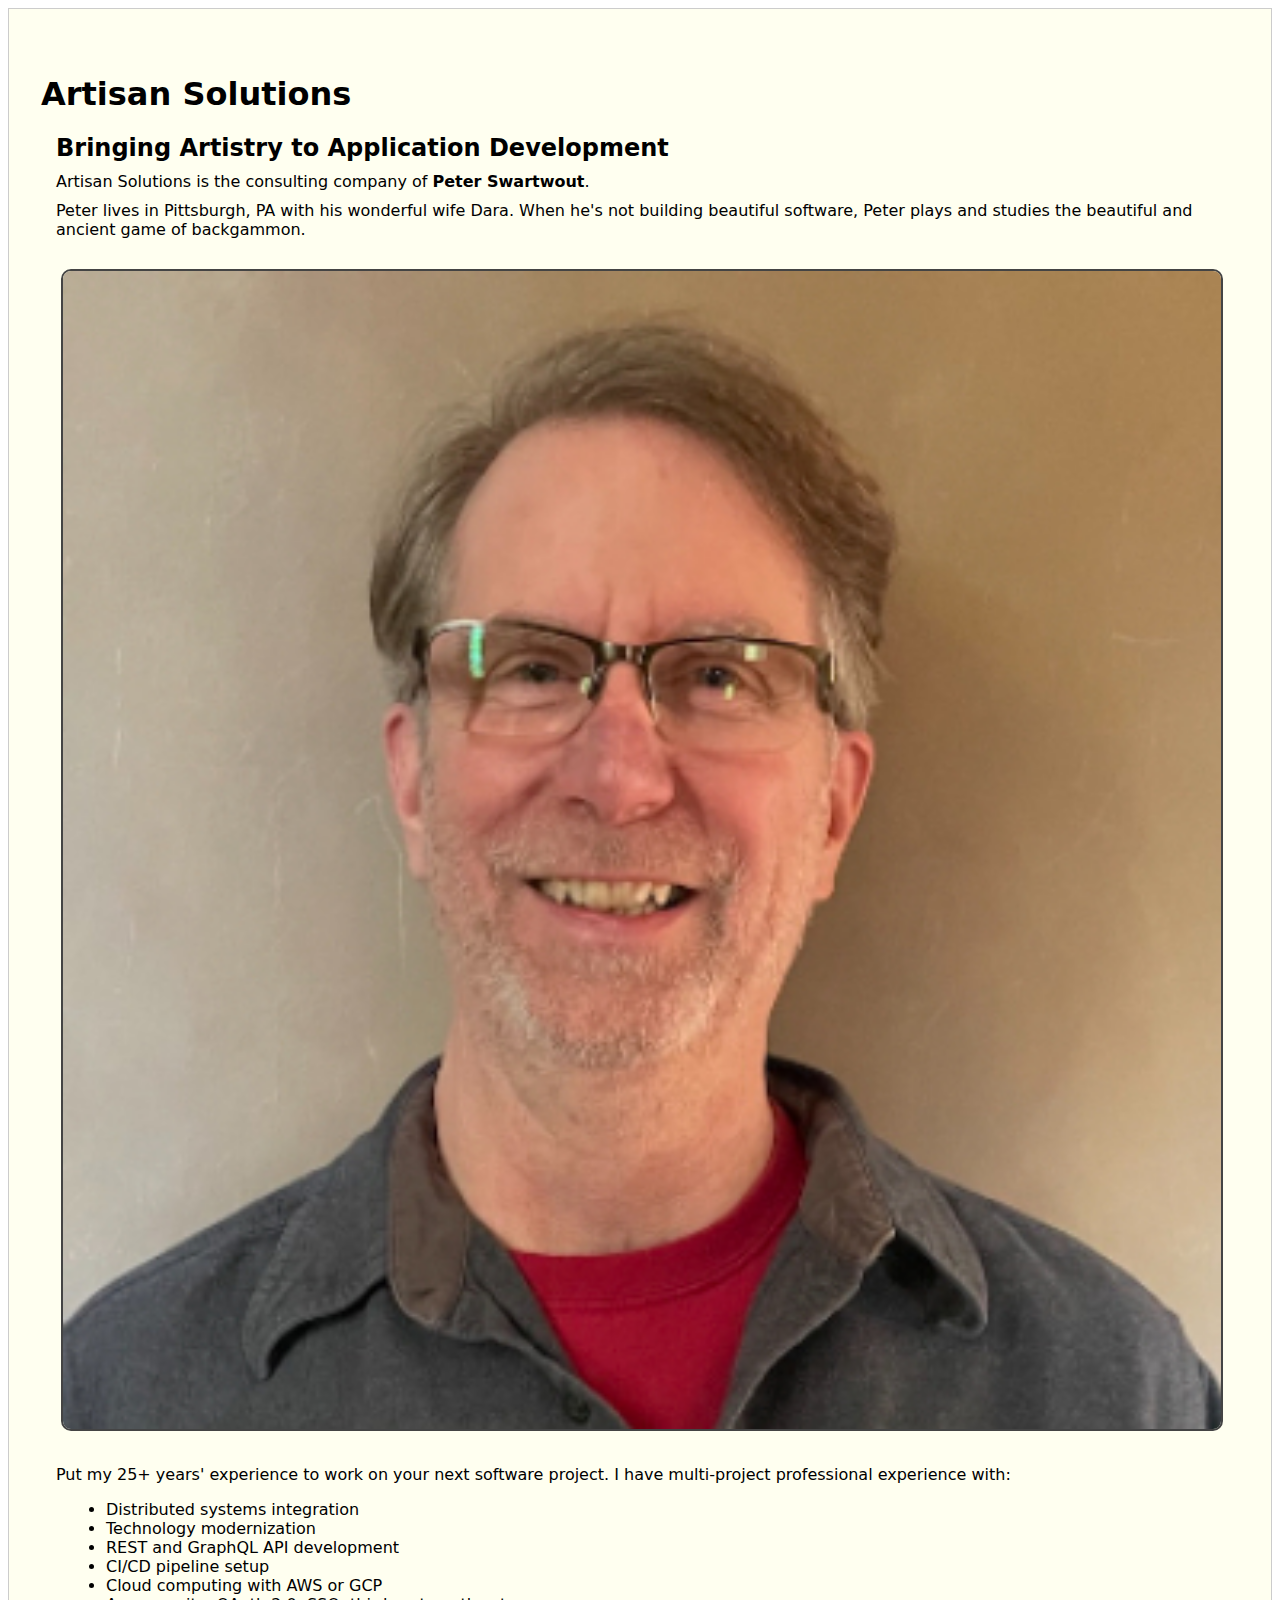
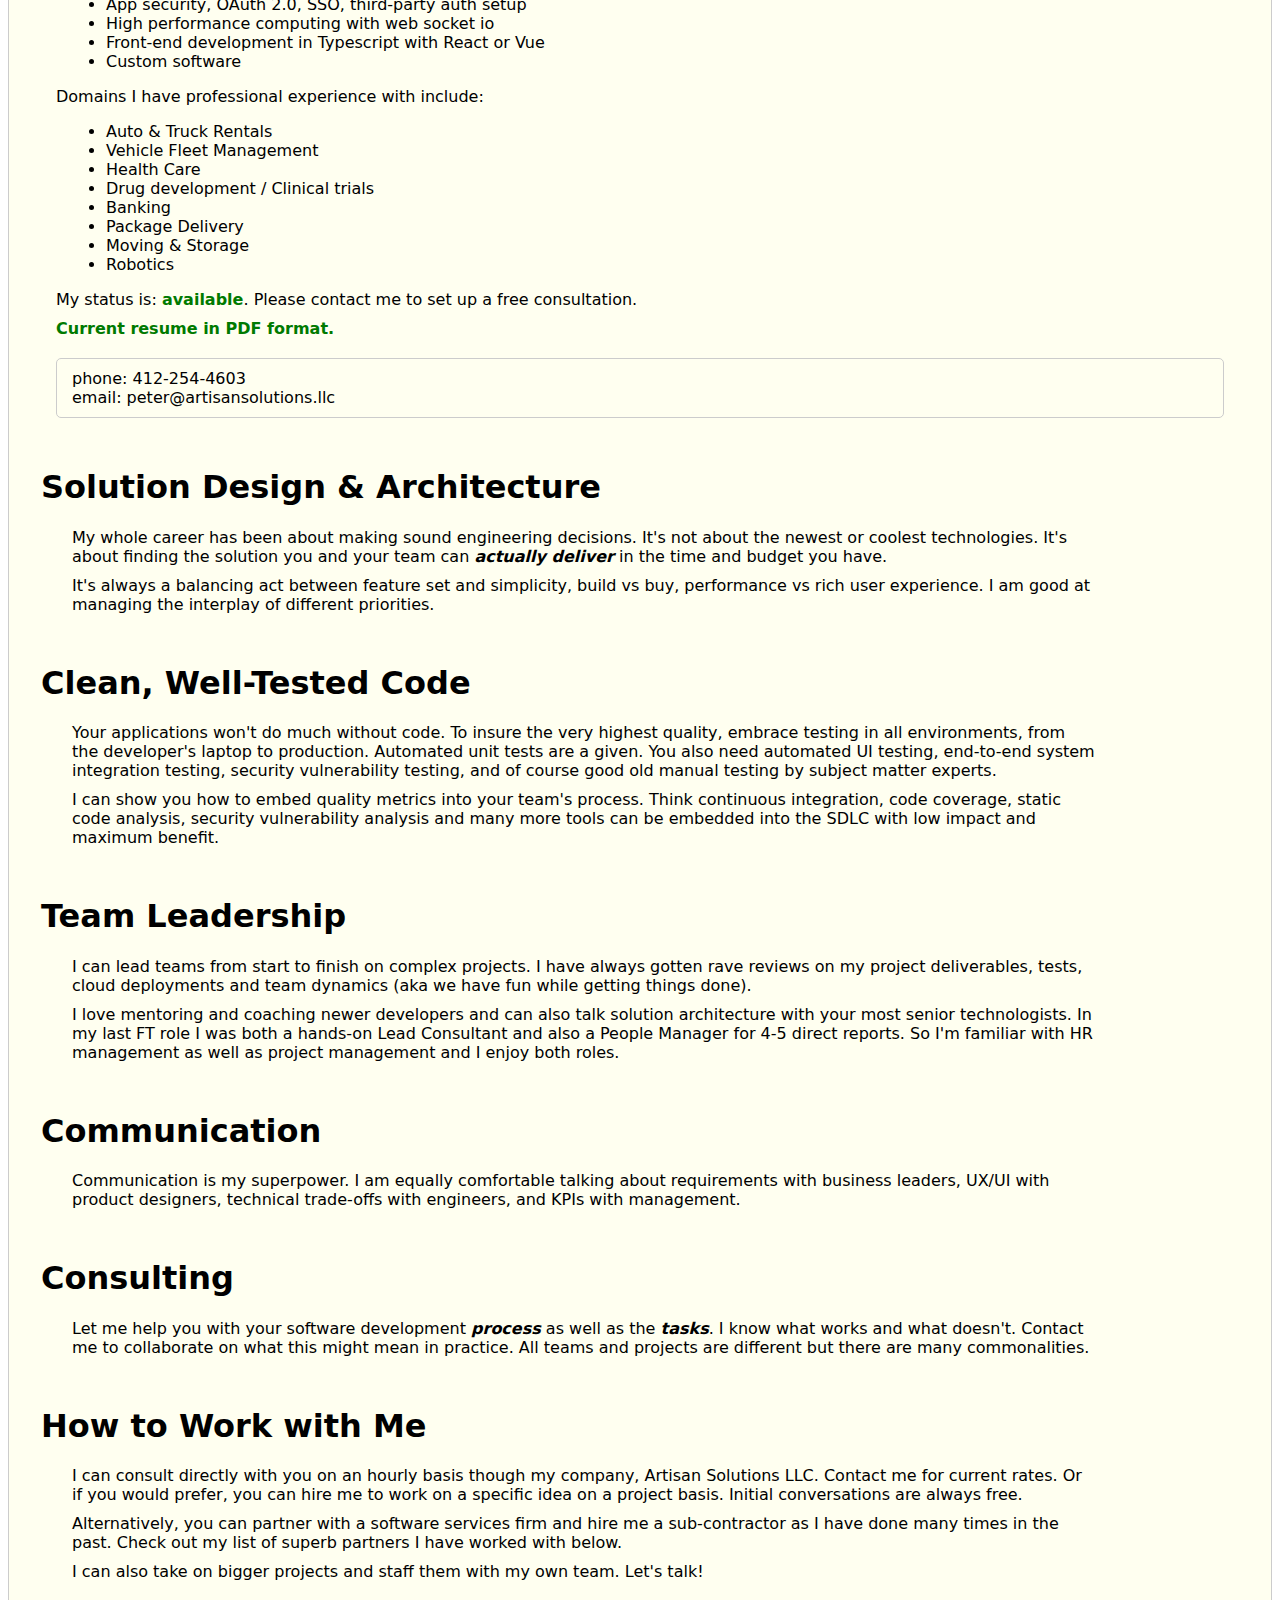
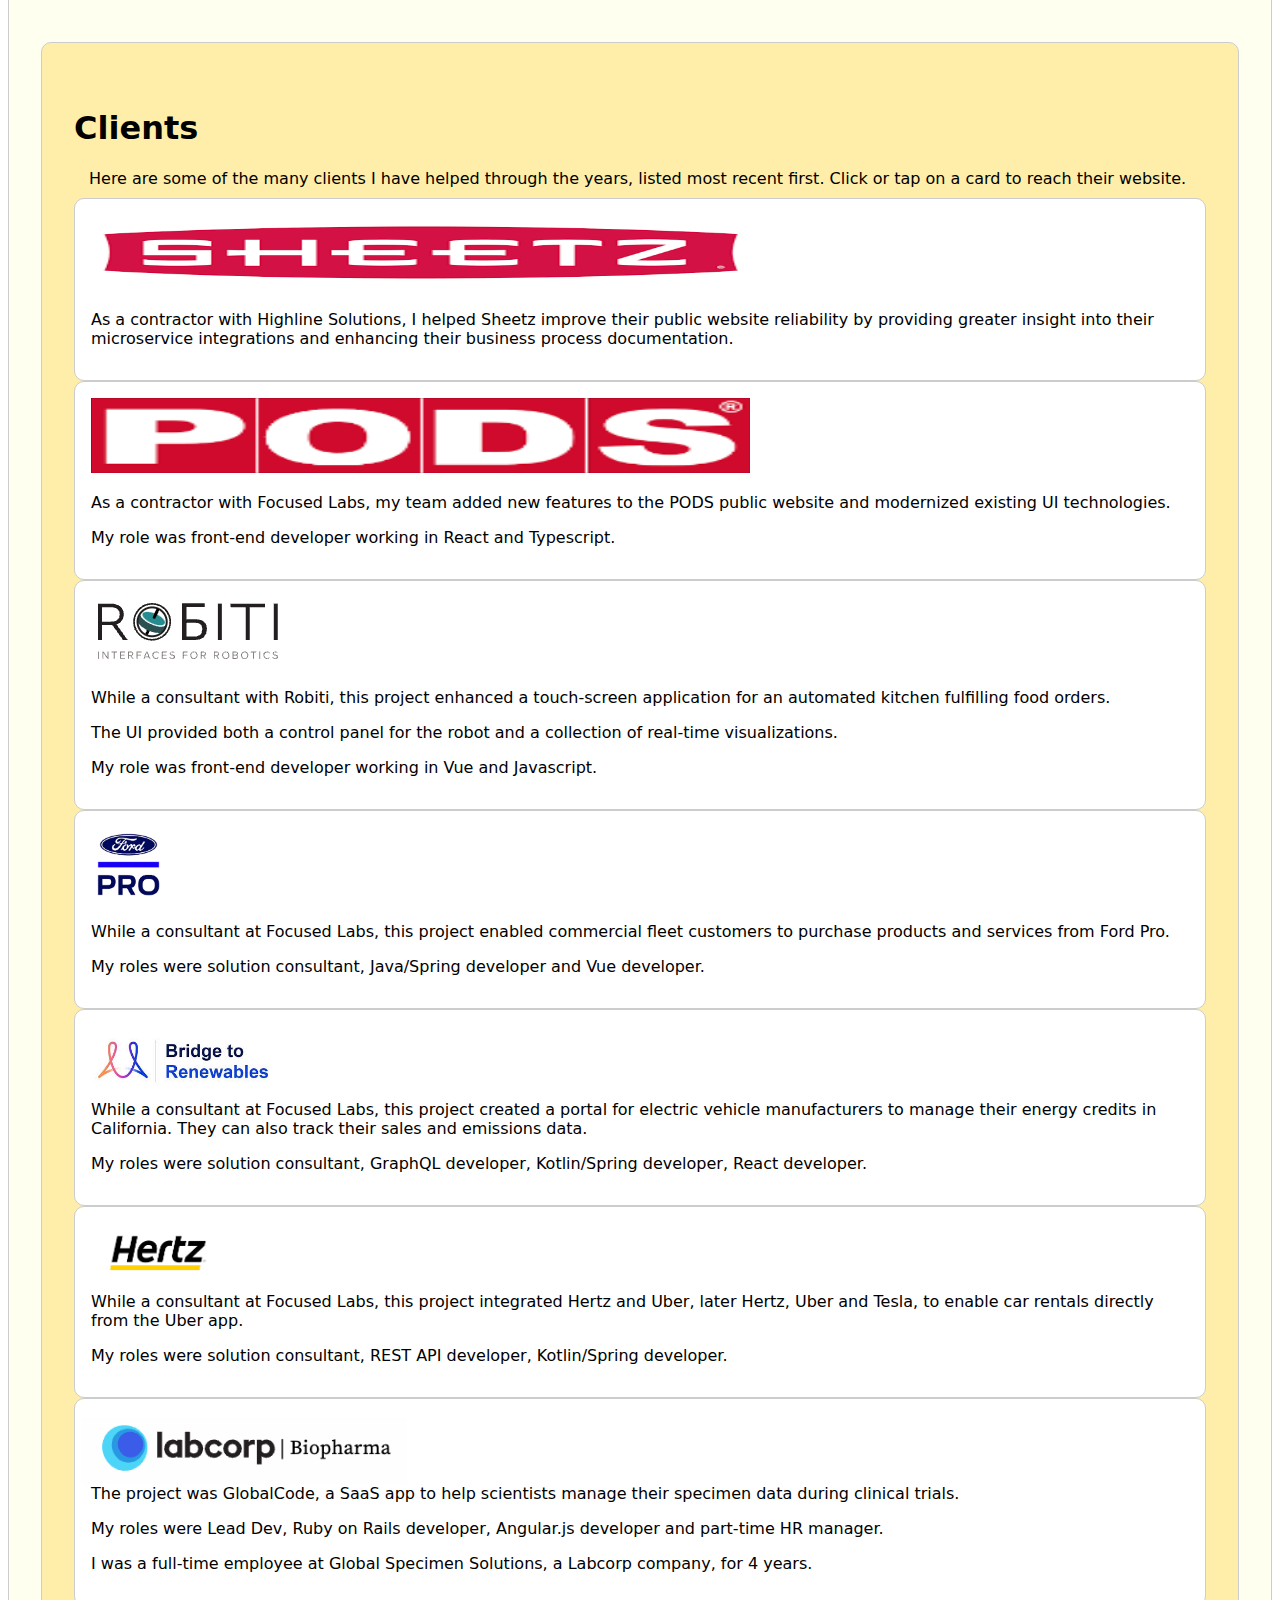
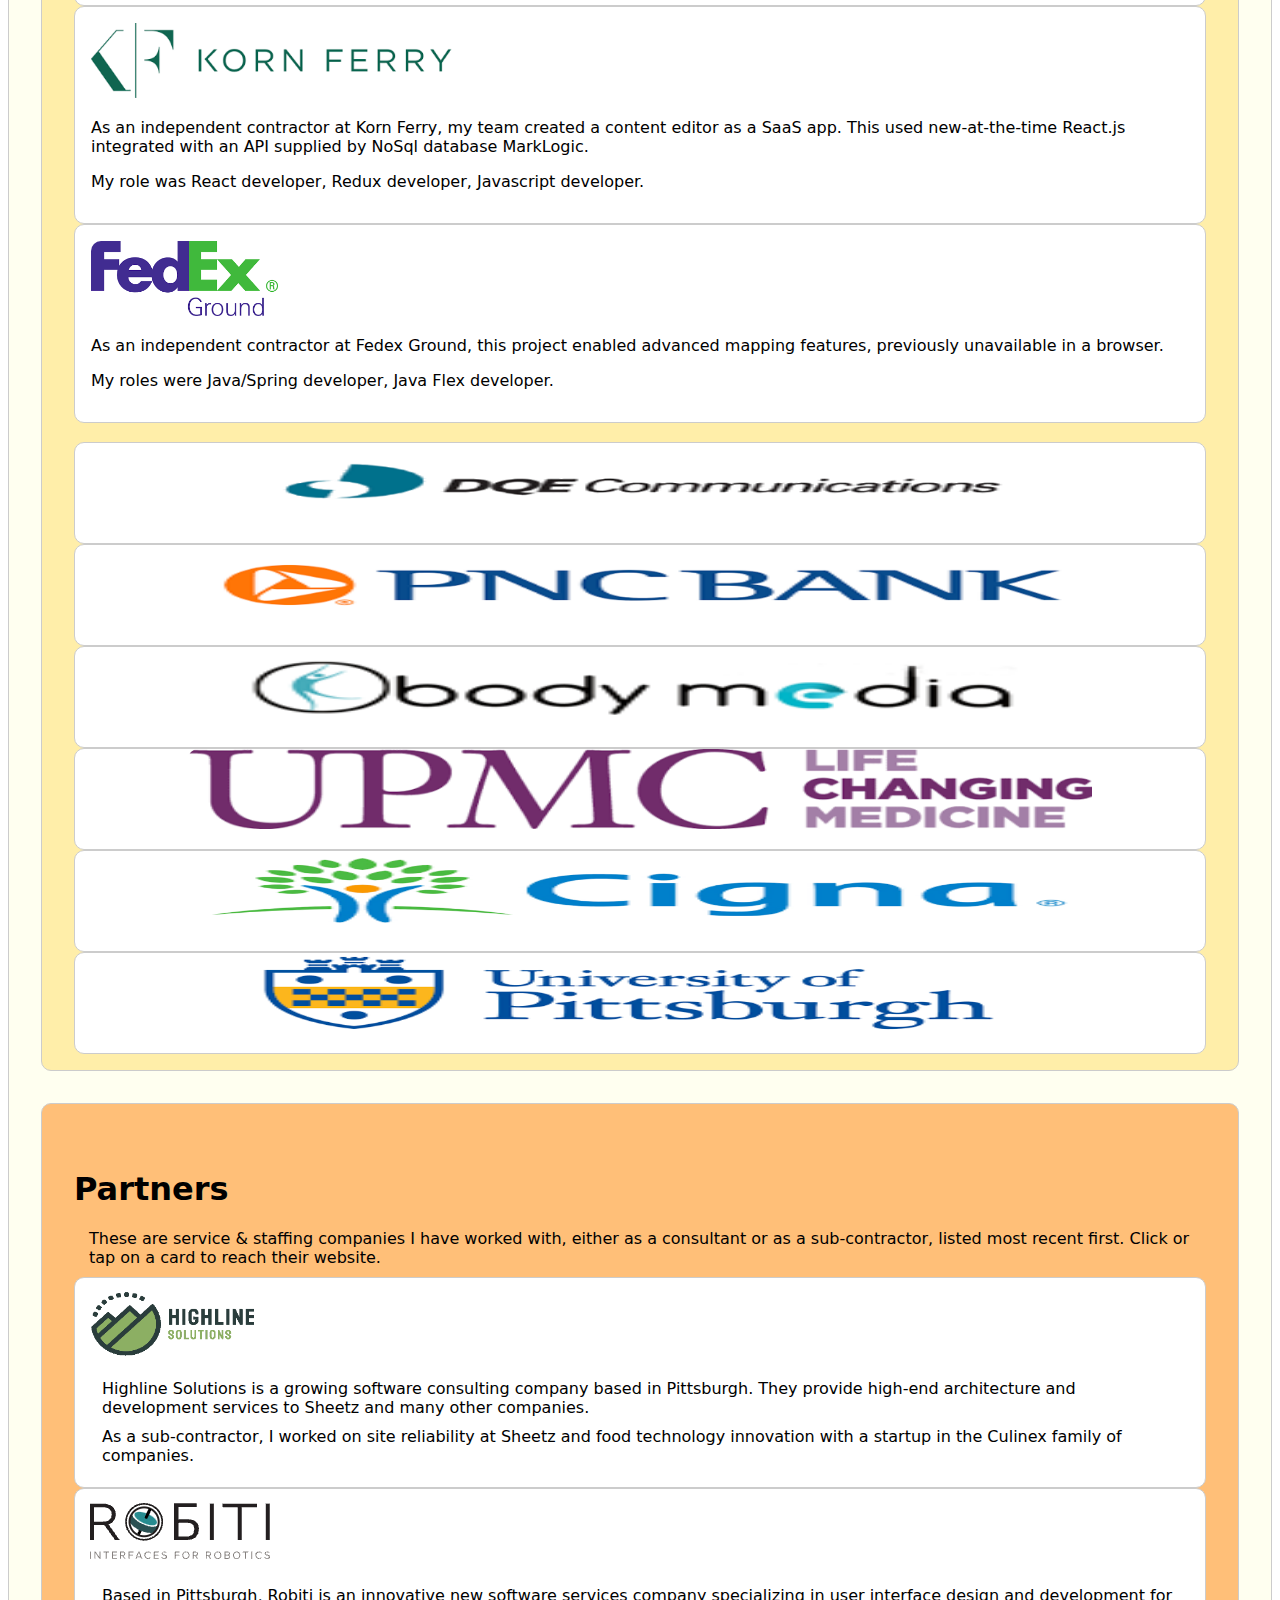
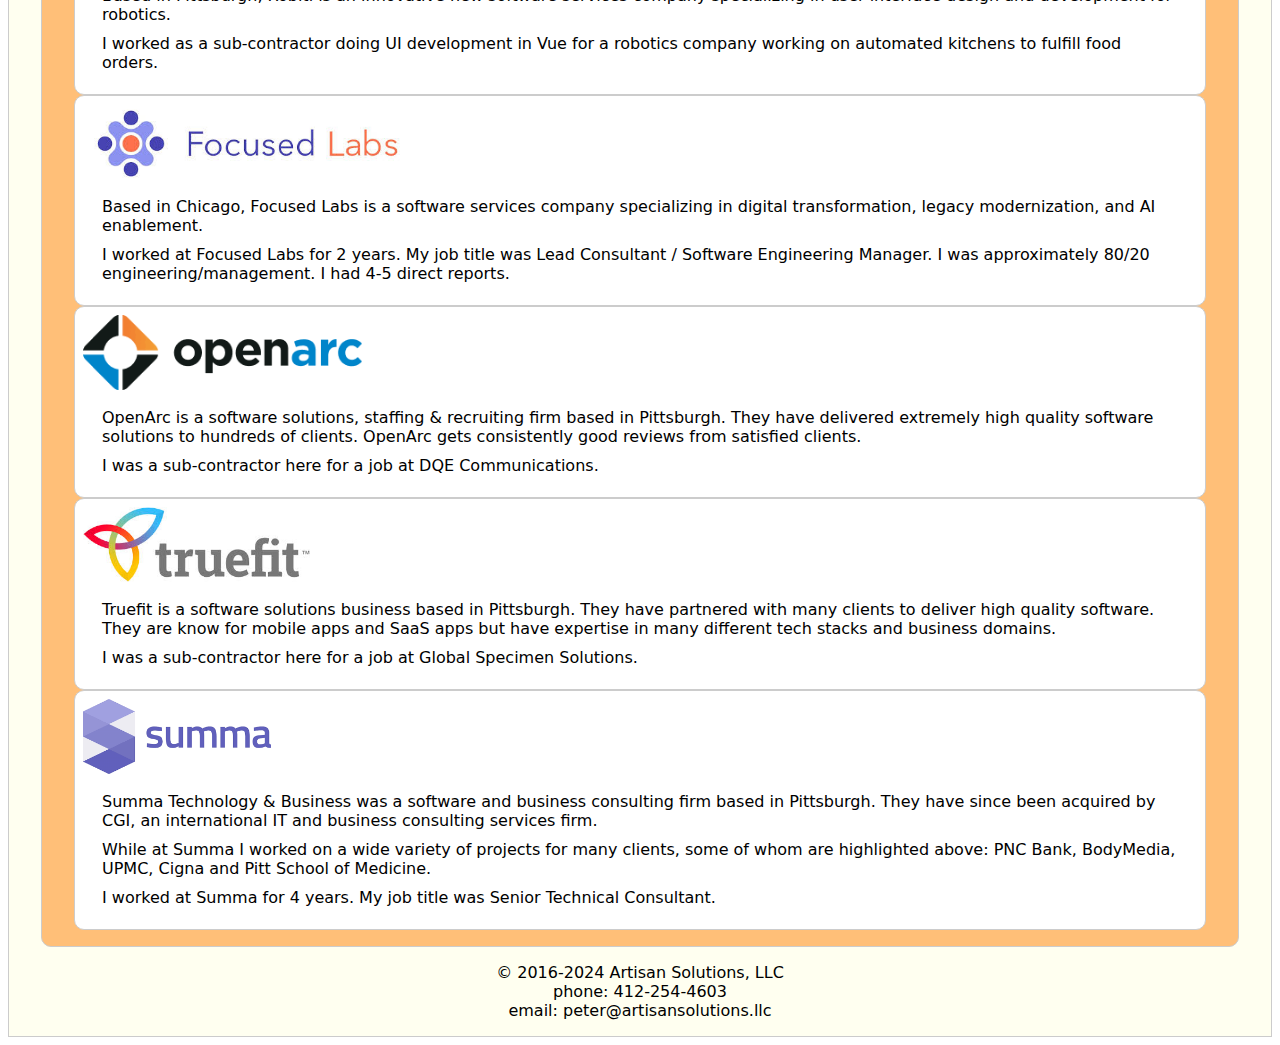
<file: index.html>
<!doctype html>
<html lang="en">
<head>
    <meta charset="utf-8">
    <meta name="viewport" content="width=device-width, initial-scale=1">
    <meta name="author" content="Peter Swartwout"/>
    <meta name="keywords"
          content="swartwout, artisan solutions, artisan, software, development, solutions, reactjs, java, spring, html"/>
    <meta name="robots" content="all"/>
    <title>Artisan Solutions</title>
    <link rel="icon" href="images/big-a.png">
    <link rel="stylesheet" href="https://cdn.jsdelivr.net/npm/bootstrap@5.2.3/dist/css/bootstrap.min.css"
          integrity="sha384-rbsA2VBKQhggwzxH7pPCaAqO46MgnOM80zW1RWuH61DGLwZJEdK2Kadq2F9CUG65" crossorigin="anonymous">
    <link rel="stylesheet" media="all" type="text/css" href="css/artisan.css"/>
</head>
<body>
<div class="container">
    <div class="row">
        <div class="col-md-8 col-lg-9">
            <h1 class="mt-0">Artisan Solutions</h1>
            <p class="slogan">Bringing Artistry to Application Development</p>
            <p>
                Artisan Solutions is the consulting company of <span class="em">Peter Swartwout</span>.
            </p>
            <p>
                Peter lives in Pittsburgh, PA with his wonderful wife Dara. When he's not building beautiful
                software, Peter plays and studies the beautiful and ancient game of backgammon.
            </p>
        </div>
        <div class="photo col-md-4 col-lg-3">
            <img class="bio-pic" alt="Peter Swartwout Photo" src="images/peter-photo-april-2024.png"/>
        </div>
        <div class="col-sm-12">
            <p>
                Put my 25+ years' experience to work on your next software project. I have multi-project
                professional experience
                with:
            </p>
            <ul>
                <li>Distributed systems integration</li>
                <li>Technology modernization</li>
                <li>REST and GraphQL API development</li>
                <li>CI/CD pipeline setup</li>
                <li>Cloud computing with AWS or GCP</li>
                <li>App security, OAuth 2.0, SSO, third-party auth setup</li>
                <li>High performance computing with web socket io</li>
                <li>Front-end development in Typescript with React or Vue</li>
                <li>Custom software</li>
            </ul>
        </div>
        <div class="col-sm-12">
            <p>
                Domains I have professional experience with include:
            </p>
            <ul>
                <li>Auto & Truck Rentals</li>
                <li>Vehicle Fleet Management</li>
                <li>Health Care</li>
                <li>Drug development / Clinical trials</li>
                <li>Banking</li>
                <li>Package Delivery</li>
                <li>Moving & Storage</li>
                <li>Robotics</li>
            </ul>
            <p>
                My status is: <span class="status-available">available</span>. Please contact me to set up a free consultation.
<!--                My status is: <span class="status-working">not currently available</span>. Please contact me anyway. I'd-->
<!--                love to hear about your project plans and timeframe.-->
            </p>
            <p>
                <a class="resume-link" target="_blank" href="resume/Peter_Swartwout_Nov_2024.pdf">Current resume in
                    PDF format.
                </a>
            </p>
            <p class="contact col-xs-12 col-sm-6">
                phone: 412-254-4603<br/>
                email: peter@artisansolutions.llc
            </p>
        </div>
        <div class="pitch">
            <h1>Solution Design & Architecture</h1>
            <p>
                My whole career has been about making sound engineering decisions. It's not about the newest or
                coolest
                technologies. It's about finding the solution you and your team can <em>actually deliver</em> in the
                time and budget you have.
            </p>
            <p>
                It's always a balancing act between feature set and simplicity, build vs buy, performance vs rich
                user experience. I am good at managing the interplay of different priorities.
            </p>
            <h1>Clean, Well-Tested Code</h1>
            <p>
                Your applications won't do much without code. To insure the very highest quality, embrace
                testing in all environments, from the developer's laptop to production.
                Automated unit tests are a given. You also need automated UI testing, end-to-end system integration
                testing, security vulnerability testing, and of course good old manual testing by subject matter
                experts.
            </p>
            <p>
                I can show you how to embed quality metrics into your team's process. Think continuous integration,
                code coverage, static code analysis, security vulnerability analysis and many more tools can be
                embedded into the SDLC with low impact and maximum benefit.
            </p>
            <h1>Team Leadership</h1>
            <p>
                I can lead teams from start to finish on complex projects. I have always gotten rave reviews on my
                project
                deliverables, tests, cloud deployments and team dynamics (aka we have fun while getting things
                done).
            </p>
            <p>
                I love mentoring and coaching newer developers and can also talk solution architecture with your
                most
                senior
                technologists.

                In my last FT role I was both a hands-on Lead Consultant and also a People Manager for 4-5 direct
                reports.
                So I'm familiar with HR management as well as project management and I enjoy both roles.
            </p>
            <h1>Communication</h1>
            <p>
                Communication is my superpower. I am equally comfortable talking about requirements with business
                leaders,
                UX/UI with product designers, technical trade-offs with engineers, and KPIs with management.
            </p>
            <h1>Consulting</h1>
            <p>
                Let me help you with your software development <em>process</em> as well as the <em>tasks</em>. I
                know
                what
                works and what doesn't. Contact me to collaborate on what this might mean in practice. All teams and
                projects
                are different but there are many commonalities.
            </p>
            <h1>How to Work with Me</h1>
            <p>
                I can consult directly with you on an hourly basis though my company, Artisan Solutions LLC. Contact
                me
                for current rates.
                Or if you would prefer, you can hire me to work on a specific idea on a project basis. Initial
                conversations are always free.
            </p>
            <p>
                Alternatively, you can partner with a software services firm and hire me a sub-contractor as I have
                done
                many
                times in the past. Check out my list of superb partners I have worked with below.
            </p>
            <p>
                I can also take on bigger projects and staff them with my own team. Let's talk!
            </p>
            <p>
                &nbsp
            </p>
        </div>
    </div>

    <div class="container clients">
        <h1 class="mt-0">Clients</h1>
        <p class="mb-4">Here are some of the many clients I have helped through the years, listed most recent first.
            Click or tap on a card to reach their website.</p>
        <div class="row gx-2 gy-2">
            <div class="col-md-6 col-lg-4">
                <div class="client-card">
                    <a href="https://www.sheetz.com/" target="_blank">
                        <img class="client-logo" style="width: 60%" alt="Sheetz"
                             src="images/sheetz-logo.png" title="Sheetz"/>
                        <div class="project-summary">
                            As a contractor with Highline Solutions, I helped Sheetz improve their public website
                            reliability by providing greater insight into their microservice integrations and
                            enhancing their business process documentation.
                        </div>
                    </a>
                </div>
            </div>
            <div class="col-md-6 col-lg-4">
                <div class="client-card">
                    <a href="https://www.pods.com/" target="_blank">
                        <img class="client-logo mt-1 mb-4" style="width: 60%; border-radius: 0" alt="PODS Moving & Storage"
                             src="images/pods-logo.png" title="PODS Moving & Storage"/>
                        <div class="project-summary">
                            As a contractor with Focused Labs, my team added new features to the PODS public website
                            and modernized existing UI technologies.
                        </div>
                        <div class="project-summary">
                            My role was front-end developer working in React and Typescript.
                        </div>
                    </a>
                </div>
            </div>
            <div class="col-md-6 col-lg-4">
                <div class="client-card">
                    <a href="https://robiti.com" target="_blank">
                        <img class="client-logo mb-1" alt="Robiti"
                             src="images/robiti-logo.png" title="Robiti"/>
                        <div class="project-summary">
                            While a consultant with Robiti, this project enhanced a touch-screen application for an automated kitchen fulfilling food orders.
                        </div>
                        <div class="project-summary">
                            The UI provided both a control panel for the robot and a collection of real-time visualizations.
                        </div>
                        <div class="project-summary">
                            My role was front-end developer working in Vue and Javascript.
                        </div>
                    </a>
                </div>
            </div>
            <div class="col-md-6 col-lg-4">
                <div class="client-card">
                    <a href="https://www.fordpro.com/en-us" target="_blank">
                        <img class="client-logo" alt="Ford Pro"
                             src="images/ford-pro-logo.png" title="Ford Pro"/>
                        <div class="project-summary">
                            While a consultant at Focused Labs, this project enabled commercial fleet customers to
                            purchase
                            products and services from Ford Pro.
                        </div>
                        <div class="project-summary">
                            My roles were solution consultant, Java/Spring developer and Vue developer.
                        </div>
                    </a>
                </div>
            </div>
            <div class="col-md-6 col-lg-4">
                <div class="client-card">
                    <a href="https://btr.energy/" target="_blank">
                        <img class="client-logo" style="margin: -5px 0 0 -5px" alt="BTR" src="images/btr-logo.jpeg"
                             title="Bridge to Renewables"/>
                        <div class="project-summary">
                            While a consultant at Focused Labs, this project created a portal for electric vehicle
                            manufacturers
                            to manage their energy credits in California. They can also track their sales and emissions
                            data.
                        </div>
                        <div class="project-summary">
                            My roles were solution consultant, GraphQL developer, Kotlin/Spring developer, React
                            developer.
                        </div>
                    </a>
                </div>
            </div>
            <div class="col-md-6 col-lg-4">
                <div class="client-card">
                    <a href="https://www.hertz.com/us/en/programs/rideshare-rentals" target="_blank">
                        <img class="client-logo" style="margin: -5px 0 -5px -10px" alt="Hertz"
                             src="images/hertz-logo.png"
                             title="Hertz Ride Share Rentals"/>
                        <div class="project-summary">
                            While a consultant at Focused Labs, this project integrated Hertz and Uber, later Hertz,
                            Uber
                            and
                            Tesla, to enable car rentals directly from the Uber app.
                        </div>
                        <div class="project-summary">
                            My roles were solution consultant, REST API developer, Kotlin/Spring developer.
                        </div>
                    </a>
                </div>
            </div>
            <div class="col-md-6 col-lg-4">
                <div class="client-card">
                    <a href="https://labcorp-prod.adobecqms.net/services/clinical-testing/central-laboratory-services/GlobalCODE.html"
                       target="_blank">
                        <img class="client-logo mb-1" style="margin: -5px 0 -5px -10px" alt="GSS"
                             src="images/gss-logo.png"
                             title="Global Specimen Solutions"/>
                        <div class="project-summary">
                            The project was GlobalCode, a SaaS app to help scientists manage their specimen data during
                            clinical trials.
                        </div>
                        <div class="project-summary">
                            My roles were Lead Dev, Ruby on Rails developer, Angular.js developer and
                            part-time HR manager.
                        </div>
                        <div class="project-summary">
                            I was a full-time employee at Global Specimen Solutions, a Labcorp company, for 4 years.
                        </div>
                    </a>
                </div>
            </div>
            <div class="col-md-6 col-lg-4">
                <div class="client-card">
                    <a href="https://www.kornferry.com/" target="_blank">
                        <img class="client-logo mb-2" alt="Korn Ferry"
                             src="images/korn-ferry-logo.png" title="Korn Ferry International"/>
                        <div class="project-summary">
                            As an independent contractor at Korn Ferry, my team created a content editor as a SaaS
                            app.
                            This used new-at-the-time React.js integrated with an API supplied by NoSql database
                            MarkLogic.
                        </div>
                        <div class="project-summary">
                            My role was React developer, Redux developer, Javascript developer.
                        </div>
                    </a>
                </div>
            </div>
            <div class="col-md-6 col-lg-4">
                <div class="client-card">
                    <a href="https://www.fedex.com/en-us/shipping/ground.html#" target="_blank">
                        <img class="client-logo mb-3" alt="Fedex Ground"
                             src="images/fedex-ground-logo.png" title="Fedex Ground"/>
                        <div class="project-summary">
                            As an independent contractor at Fedex Ground, this project enabled advanced mapping
                            features,
                            previously
                            unavailable in a browser.
                        </div>
                        <div class="project-summary">
                            My roles were Java/Spring developer, Java Flex developer.
                        </div>
                    </a>
                </div>
            </div>
        </div>
        <br />
        <div class="row gx-2 gy-2">
            <div class="col-md-6 col-lg-4">
                <div class="logo-card">
                    <a href="https://www.dqecom.com/" target="_blank">
                        <img class="logo-only mt-1" alt="DQE" src="images/dqe-logo.png" title="DQE Communications"/>
                    </a>
                </div>
            </div>
            <div class="col-md-6 col-lg-4">
                <div class="logo-card">
                    <a href="https://www.pnc.com/en/corporate-and-institutional/treasury-management.html"
                       target="_blank">
                        <img class="logo-only mt-2" alt="PNC" src="images/pnc-logo.png"
                             title="PNC Bank Treasury Management"/>
                    </a>
                </div>
            </div>
            <div class="col-md-6 col-lg-4">
                <div class="logo-card">
                    <a href="https://bodymedia.com/" target="_blank">
                        <img class="logo-only mt-1" alt="Body Media" src="images/body-media-logo.png"
                             title="Body Media"/>
                    </a>
                </div>
            </div>
            <div class="col-md-6 col-lg-4">
                <div class="logo-card d-flex flex-column align-items-center">
                    <a href="https://www.upmc.com/" target="_blank">
                        <img class="logo-only mt-4" alt="UPMC"
                             src="images/upmc-logo.png" title="University of Pittsburgh Medical Center"/>
                    </a>
                </div>
            </div>
            <div class="col-md-6 col-lg-4">
                <div class="logo-card">
                    <a href="https://www.cigna.com/individuals-families/member-guide/home-delivery-pharmacy"
                       target="_blank">
                        <img class="logo-only mt-2" alt="CIGNA" src="images/cigna-logo.png"
                             title="CIGNA MailRx"/>
                    </a>
                </div>
            </div>
            <div class="col-md-6 col-lg-4">
                <div class="logo-card">
                    <a href="https://dom.pitt.edu/" target="_blank">
                        <img class="logo-only mt-1" alt="Pitt Medicine" src="images/pitt-medicine-logo.png"
                             title="University of Pittsburgh School of Medicine"/>
                    </a>
                </div>
            </div>
        </div>
    </div>

    <div class="container partners">
        <h1 class="mt-0">Partners</h1>
        <p class="mb-4">These are service & staffing companies I have worked with, either as a consultant or as a
            sub-contractor, listed most recent first. Click or tap on a card to reach their website.</p>
        <div class="row gx-3 gy-3">
            <div class="col-md-6">
                <div class="partner-card">
                    <a href="https://highlinesolutions.io/" target="_blank">
                        <img class="partner-logo ms-2" alt="Highline Solutions"
                             src="images/highline-logo.png" title="Highline Solutions"/>
                        <div class="partner-summary">
                            <p>
                                Highline Solutions is a growing software consulting company based in Pittsburgh.
                                They provide high-end architecture and development services to Sheetz and many other
                                companies.
                            </p>
                            <p>
                                As a sub-contractor, I worked on site reliability at Sheetz and food technology
                                innovation
                                with a startup in the Culinex family of companies.
                            </p>
                        </div>
                    </a>
                </div>
            </div>
            <div class="col-md-6">
                <div class="partner-card">
                    <a href="https://robiti.com/" target="_blank">
                        <img class="partner-logo ms-2 mt-1" alt="Robiti"
                             src="images/robiti-logo.png" title="Robiti Interfaces for Robotics"/>
                        <div class="partner-summary">
                            <p>
                                Based in Pittsburgh, Robiti is an innovative new software services company specializing
                                in
                                user interface design and development for robotics.
                            </p>
                            <p>
                                I worked as a sub-contractor doing UI development in Vue for a robotics company
                                working on automated kitchens to fulfill food orders.
                            </p>
                        </div>
                    </a>
                </div>
            </div>
            <div class="col-md-6">
                <div class="partner-card">
                    <a href="https://focusedlabs.io/" target="_blank">
                        <img class="partner-logo" alt="Focused Labs"
                             src="images/focused-labs-logo.jpeg" title="Focused Labs"/>
                        <div class="partner-summary">
                            <p>
                                Based in Chicago, Focused Labs is a software services company specializing in digital
                                transformation, legacy modernization, and AI enablement.
                            </p>
                            <p>
                                I worked at Focused Labs for 2 years.
                                My job title was Lead Consultant / Software Engineering Manager. I was approximately
                                80/20
                                engineering/management. I had 4-5 direct reports.
                            </p>
                        </div>
                    </a>
                </div>
            </div>
            <div class="col-md-6">
                <div class="partner-card">
                    <a href="https://openarc.net/" target="_blank">
                        <img class="partner-logo ms-2 mt-2 mb-2" alt="OpenArc" src="images/open-arc-logo.png"
                             title="OpenArc"/>
                        <div class="partner-summary">
                            <p>
                                OpenArc is a software solutions, staffing & recruiting firm based in Pittsburgh.
                                They have delivered extremely high quality software solutions to hundreds of clients.
                                OpenArc gets consistently good reviews from satisfied clients.
                            </p>
                            <p>
                                I was a sub-contractor here for a job at DQE Communications.
                            </p>
                        </div>
                    </a>
                </div>
            </div>
            <div class="col-md-6">
                <div class="partner-card">
                    <a href="https://truefit.io/" target="_blank">
                        <img class="partner-logo ms-2 mt-2 mb-1" style="height: 80px" alt="TrueFit"
                             src="images/truefit-logo.jpeg"
                             title="OpenArc"/>
                        <div class="partner-summary">
                            <p>
                                Truefit is a software solutions business based in Pittsburgh. They have partnered with
                                many
                                clients
                                to deliver high quality software. They are know for mobile
                                apps and SaaS apps but have expertise in many different tech stacks and business
                                domains.
                            </p>
                            <p>
                                I was a sub-contractor here for a job at Global Specimen Solutions.
                            </p>
                        </div>
                    </a>
                </div>
            </div>
            <div class="col-md-6">
                <div class="partner-card">
                    <a href="https://www.cgi.com/en" target="_blank">
                        <img class="partner-logo ms-2 mt-2" style="height: 80px" alt="CGI"
                             src="images/summa-logo.png" title="CGI"/>
                        <div class="partner-summary">
                            <p>
                                Summa Technology & Business was a software and business consulting firm based in
                                Pittsburgh.
                                They have since been acquired by CGI, an international IT and business consulting
                                services
                                firm.
                            </p>
                            <p>
                                While at Summa I worked on a wide variety of projects for many clients, some of whom
                                are highlighted above: PNC Bank, BodyMedia, UPMC, Cigna and Pitt School of Medicine.
                            </p>
                            <p>
                                I worked at Summa for 4 years. My job title was Senior Technical Consultant.
                            </p>
                        </div>
                    </a>
                </div>
            </div>
        </div>
    </div>

    <div class="container footer">
        <div class="row gx-3 gy-2">
            <div class="col-md-12 col-lg-4">
                <div class="footer-card">
                    <span class="copyright col-xs-12 col-sm-4">&copy; 2016-2024 Artisan Solutions, LLC</span>
                </div>
            </div>
            <div class="col-md-12 col-lg-4">
                <div class="footer-card">
                    <span class="phone col-xs-12 col-sm-4">phone: 412-254-4603</span>
                </div>
            </div>
            <div class="col-md-12 col-lg-4">
                <div class="footer-card">
                    <span class="phone col-xs-12 col-sm-4">email: peter@artisansolutions.llc</span>
                </div>
            </div>
        </div>
    </div>
</div>
<script src="https://cdn.jsdelivr.net/npm/bootstrap@5.2.3/dist/js/bootstrap.bundle.min.js"
        integrity="sha384-kenU1KFdBIe4zVF0s0G1M5b4hcpxyD9F7jL+jjXkk+Q2h455rYXK/7HAuoJl+0I4"
        crossorigin="anonymous"></script>

</body>
</html>
</file>
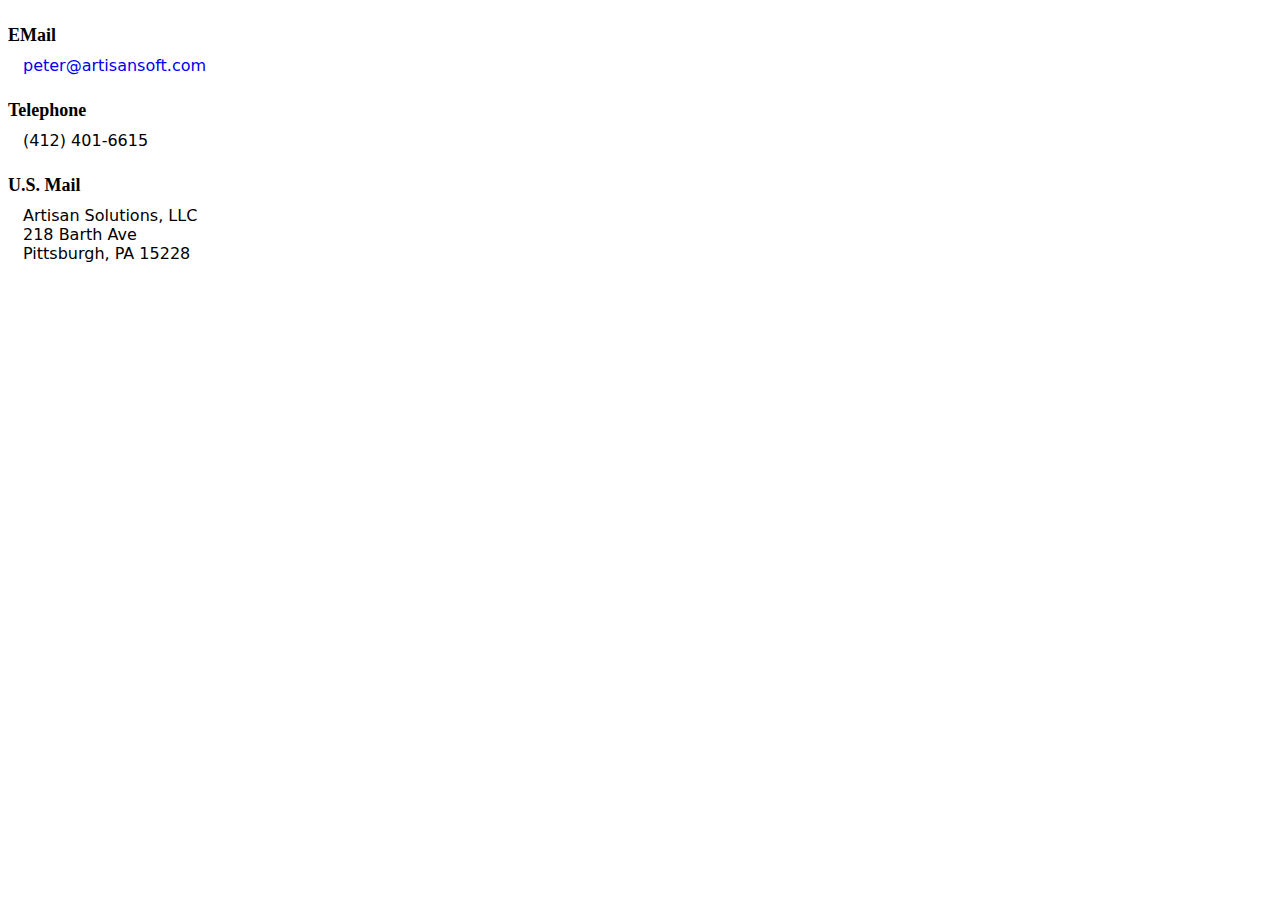
<file: contact.html>
<!DOCTYPE html PUBLIC "-//W3C//DTD XHTML 1.0 Strict//EN"
	"http://www.w3.org/TR/xhtml1/DTD/xhtml1-strict.dtd">
<html xmlns="http://www.w3.org/1999/xhtml" xml:lang="en">
	<head>
		<meta http-equiv="content-type"
			content="text/html; charset=iso-8859-1" />
		<meta name="author" content="Peter Swartwout" />
		<meta name="keywords"
			content="swartwout, artisan, software, development, java, xml, html, database" />
		<meta name="robots" content="all" />
		<title>Artisan Solutions</title>
		<link rel="stylesheet" media="all" type="text/css"
			href="css/artisan.css" />
		<link rel="stylesheet" media="all" type="text/css"
			href="css/menus.css" />
		<style type="text/css">
			.phone {
				margin: 20px 40px;
			}
		</style>
	</head>
	<body id="artisan-home">

		<div id="container">
			<!--#include virtual="/include/header.html" -->  		
			<div id="content">
				<div id="contact">
					<h3>
						<span>EMail</span>
					</h3>
					<p class="indent">
						<a href="mailto:peter@artisansoft.com">peter@artisansoft.com</a>
					</p> 
					<h3>
						<span>Telephone</span>
					</h3>
					<p class="indent">
						(412) 401-6615
					</p>
					<h3>
						<span>U.S. Mail</span>
					</h3>
					<p class="indent">
						Artisan Solutions, LLC
						<br />
						218 Barth Ave
						<br />
						Pittsburgh, PA 15228
						<br />
					</p> 
				</div>
			</div>
		</div>
	</body>
</html>
</file>
<file: css/artisan.css>
body {
    font-family: verdana, tahoma, sans;
    font-size: medium;
}

em {
    font-size: medium;
    font-weight: bold;
    font-style: italic;
}

ul {
    margin-left: 25px;
}

h1 {
    margin-top: 50px;
}

.container {
    background-color: rgb(255, 255, 240);
    border: solid 1px #ccc;
    padding: 1em 2em;
}

.slogan {
    font-size: x-large;
    font-weight: 550;
}

.contact {
    margin-top: 20px;
    margin-bottom: 20px;
    padding: 10px 10px 10px 15px;
    border: solid 1px #ccc;
    border-radius: 5px;
}

.pitch {
}

.photo {
    padding: 20px;
}

.bio-pic {
    border: 2px solid #444;
    border-radius: 10px;
    width: 100%;
}

.navbar-header, .navbar-collapse {
    line-height: 5.5em;
}

.slogan {
    margin-top: 15px;
    margin-right: 10px;
}

.footer {
    text-align: center;
    border: none;
    padding: 1em 2em 0 2em;
}

h3 {
    font-family: trebuchet ms, verdana, sans serif;
    font-size: large;
    font-weight: bold;
    margin-top: 25px;
    margin-bottom: 0px;
}

h4 {
    font-size: 0.9em;
    font-style: italic;
}

p {
    margin: 10px 15px;
}

a {
    text-decoration: none;
}

.status-available {
    color: #007a00;
    font-weight: bold;
}

.status-working {
    color: #980F2A;
    font-weight: bold;
}

.resume-link {
    text-decoration: none;
    font-weight: bold;
    color: #007a00;
}

#pageHeader {
    height: 120px;
    background-color: rgb(223, 238, 202);
    border-bottom: solid black 1px;
}

#header {
    position: relative;
    top: 0px;
    left: 120px;
    width: 530px;
    height: 120px;
}

.em {
    font-weight: bold;
}

.clients {
    margin-top: 2em;
    background-color: rgb(255, 238, 169);
    border: solid 1px #ccc;
    border-radius: 10px;
}

.client-card {
    height: 100%;
    padding: 1em;
    border: solid 1px #ccc;
    border-radius: 10px;
    background-color: white;
}

.client-logo {
    max-width: 100%;
    max-height: 75px;
    margin-bottom: 1em;
    border-radius: 10px 10px 0 0;
    background-color: white;
}

.logo-card {
    height: 100px;
    border: solid 1px #ccc;
    border-radius: 10px;
    background-color: white;
    text-align: center;
    vertical-align: middle;
}

.logo-only {
    width: 80%;
    height: 80%;
    border-radius: 10px;
}

.project-summary {
    color: black;
    text-decoration: none;
    margin-bottom: 1em;
}

.partners {
    margin-top: 2em;
    background-color: #ffbf78;
    border: solid 1px #ccc;
    border-radius: 10px;
}

.partner-card {
    height: 100%;
    padding: 0.5em;
    border: solid 1px #ccc;
    border-radius: 10px;
    background-color: white;
}

.partner-logo {
    max-width: 100%;
    max-height: 75px;
    border-radius: 10px 10px 0 0;
    background-color: white;
}

.partner-summary {
    color: black;
    text-decoration: none;
    padding: 0.25em;
}

@media (min-width: 576px) {
    .pitch p {
        padding: 0;
    }
}

@media (min-width: 768px) {
    .pitch p {
        padding: 0 4em 0 1em;
    }
}

@media (min-width: 992px) {
    .pitch p {
        padding: 0 6em 0 1em;
    }
}

@media (min-width: 1200px) {
    .pitch p {
        padding: 0 8em 0 1em;
    }
}

@media (min-width: 1400px) {
    .pitch p {
        padding: 0 12em 0 1em;
    }
}
</file>
<file: css/menus.css>
/* ================================================================ 
This copyright notice must be untouched at all times.

The original version of this stylesheet and the associated (x)html
is available at http://www.cssplay.co.uk/menus/final_drop.html
Copyright (c) 2005-2007 Stu Nicholls. All rights reserved.
This stylesheet and the associated (x)html may be modified in any 
way to fit your requirements.
=================================================================== */
.menu {
	width: 530px;
	height: 20px;
	font-size: 0.85em;
	position: relative;
	top: 99px;
	left: 0px;
	z-index: 100;
	background: #cbcbcb;
	border-top: 1px solid black;
	border-bottom: 1px solid black;
}

/* remove all the bullets, borders and padding from the default list styling */
.menu ul {
	padding: 0;
	margin: 0;
	list-style-type: none;
}

.menu ul ul {
	margin: 0;
	padding: 0;
}

/* float the list to make it horizontal and a relative positon so that you can control the dropdown menu positon */
.menu li {
	float: left;
	position: relative;
}

/* should not bold all selections underneath
.menu li#selected {
	font-weight: bold;
}
*/

/* style the links for the top level */
.menu a,.menu a:visited {
	display: block;
	font-size: 11px;
	text-decoration: none;
	color: #292631;
	width: 121px;
	height: 20px;
	background: #cbcbcb;
	padding-left: 10px;
	line-height: 19px;
	border-left: 1px solid #4a4a4a;
}

/* hide the sub levels and give them a positon absolute so that they take up no room */
.menu ul ul {
	visibility: hidden;
	position: absolute;
	height: 0;
	left: 0;
	top: 20px;
	border-top: 1px solid black;
}

/* style the table so that it takes no part in the layout - required for IE to work */
.menu table {
	position: absolute;
	top: 0;
	left: 0;
	border-collapse: collapse;
}

/* style the second level links */
.menu ul ul a,.menu ul ul a:visited {
	background: rgb(255, 255, 248);
	color: #000;
	height: auto;
	line-height: 1em;
	padding: 5px 0px 5px 10px;
	width: 121px;
	border-left: 1px solid #4a4a4a;
	border-right: 1px solid #4a4a4a;
/*	border-bottom: 1px solid #4a4a4a; */
}

/* style the last (lowest) second level link */
.menu .lastmenuitem {
	border-bottom: 1px solid #4a4a4a; 
}

/* style the top level hover */
.menu a:hover {
	color: black;
	font-weight: bold;
/*	background: rgb(223,238,202);*/
	background: rgb(255, 255, 248);
}

/* style the top level hover */
.menu :hover>a,.menu ul ul :hover>a {
	color: black;
	font-weight: bold;
	/*	background: rgb(223,238,202);*/
	background: rgb(255, 255, 248);
}

/* style the second level hover */
.menu ul ul a:hover {
	color: black;
	font-weight: normal;
	background: #cbcbcb;
}

/* style the second level hover */
.menu ul ul :hover>a {
	color: black;
	font-weight: normal;
	background: #cbcbcb;
}

/* make the second level visible when hover on first level list OR link */
.menu ul li:hover ul,.menu ul a:hover ul {
	visibility: visible;
}
</file>
